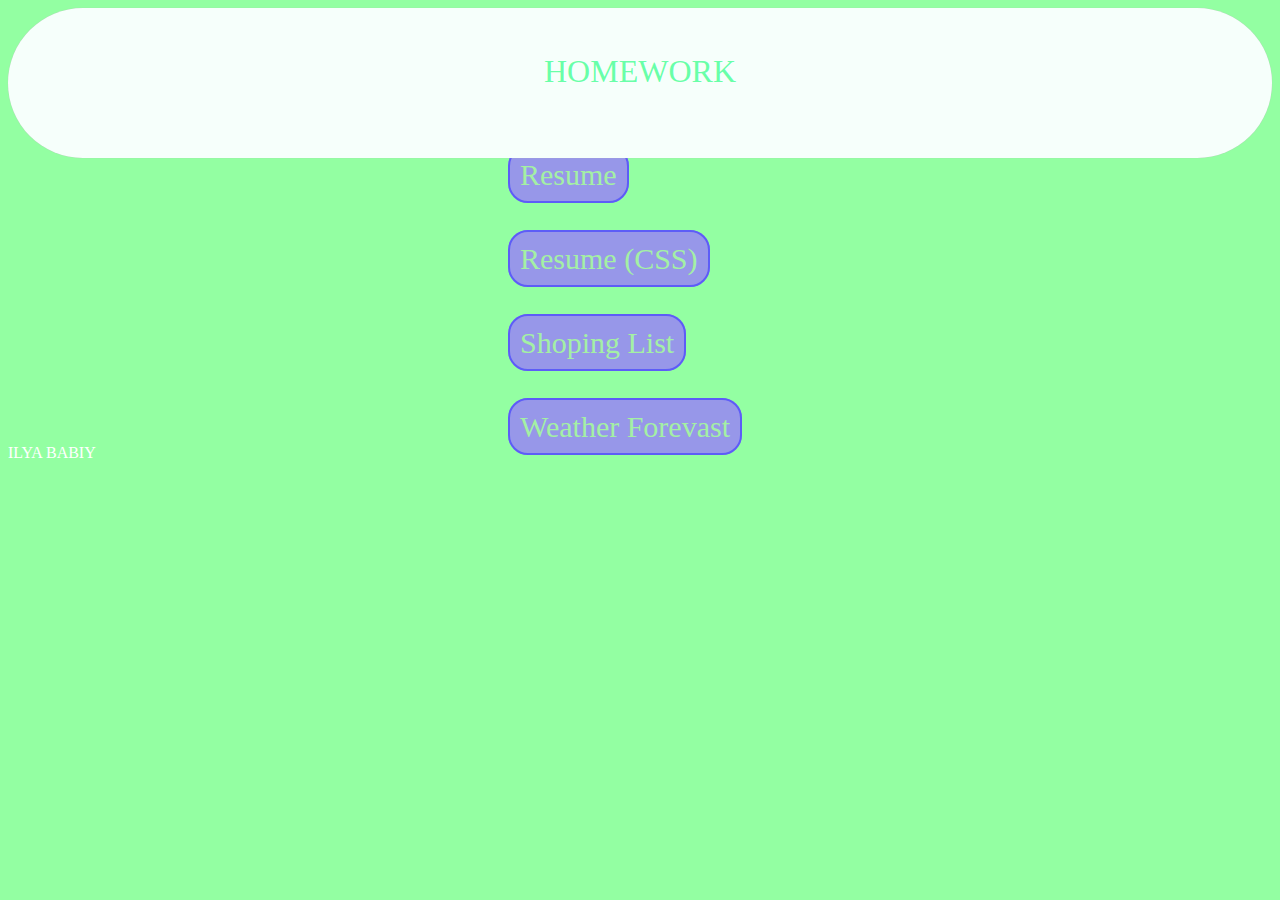
<file: index.html>
<!DOCTYPE html>
 <html>
       <head>
            <title> BEETROOT HOMEWORK</title>
            <meta charset="utf-8">
            <link rel="stylesheet" href="style.css">
           

       </head>
   <body>
         <div>
       <header>
            
        
            
               <div class="title">HOMEWORK</div>
                 
          </header>
         <content>
            <div class="class">
            
                
               
               <div class="one"> <a href="https://ilyababiy.github.io//Beetroot-Homework1/Lesson%201/index.html" >Resume </a></div>
               <div class="two"> <a href="https://ilyababiy.github.io//Beetroot-Homework1/Lesson%202/index.html">Resume (CSS)</a></div>
               <div class="three"> <a href="https://ilyababiy.github.io//Beetroot-Homework1/Lesson%203/index.html">Shoping List</a></div>
               <div class="four"> <a href="https://ilyababiy.github.io//Beetroot-Homework1/Lesson%204/index.html">Weather Forevast</a></div>
               
      





            </div>
          </content>
                 <footer>
                    <span> ILYA BABIY </span>
                 </footer>

           
        
          </div>






        </body>

















 </html>
</file>
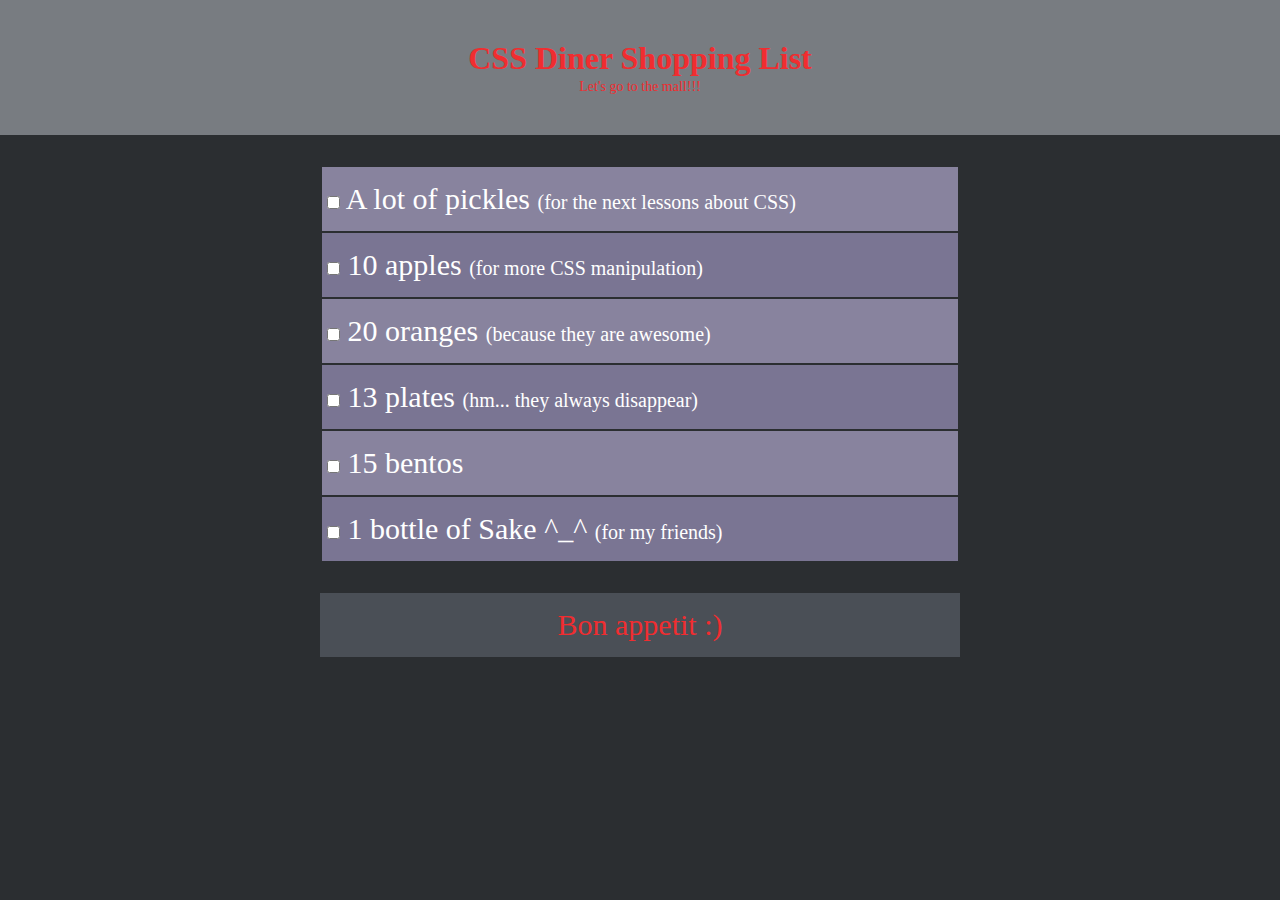
<file: Lesson 3/index.html>
<!DOCTYPE html>
<html>
  <head>
    <meta charset="utf-8">
    <title>Diner</title>
    <link rel="stylesheet" href="style.css">
   
         </head>

  <body>
      <header>
          <h1>CSS Diner Shopping List</h1>
          <span>Let's go to the mall!!!</span>
      </header>

      <table class="list">
        <tr>
            <td>
            <label for="first">
            <input id="first" type="checkbox">
            <span class="item">A lot of pickles 
            <span class="add">(for the next lessons about CSS)</span>
                </span>
                </label>
            </td>
        </tr>

        <tr>
            <td>
              <label for="second">
              <input id="second" type="checkbox">
              <span class="item">10 apples
              <span class="add">(for more CSS manipulation)</span>
                </span>
                </label>
            </td>
        </tr>

        <tr>
            <td>
                <label for="third">
                <input id="third" type="checkbox">
                <span class="item">20 oranges
                <span class="add">(because they are awesome)</span>
                 </span>
                 </label>
            </td>
        </tr>

        <tr>
            <td>
                <label for="fourth">
                <input id="fourth" type="checkbox">
                <span class="item">13 plates
                <span class="add">(hm... they always disappear)</span>
                </span>
                </label>
            </td>
        </tr>

        <tr>
            <td>
                <label for="fifth">
                <input id="fifth" type="checkbox">
                <span class="item">15 bentos</span>
                </label>
            </td>
        </tr>

        <tr>
            <td>
                <label for="sixth">
                <input id="sixth" type="checkbox">
                <span class="item">1 bottle of Sake ^_^
                <span class="add">(for my friends)</span>
                </span>
                </label>
            </td>
        </tr>
      </table>

      <footer>
          <span class="foot">Bon appetit :)</span>
      </footer>
    
  </body>
</html>
</file>
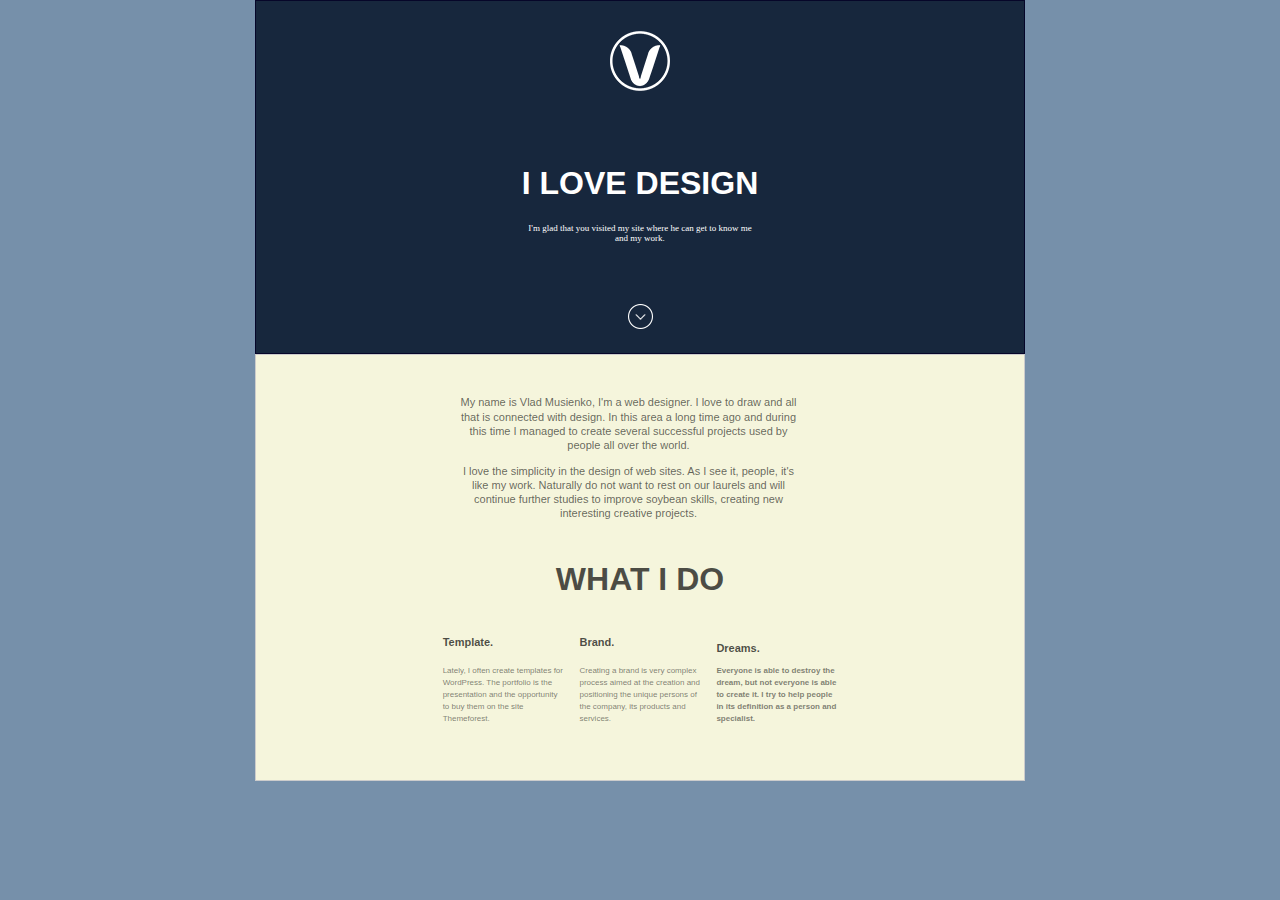
<file: Lesson 6/index.html>
<!DOCTYPE html>
 <html>
   <head>
  <meta charset="utf-8">
  <link rel="stylesheet" href="style.css">
   <title>I love design</title>


  </head>

   <body>
         <header>  
                <img src="logo.png" class="logo">
               <h1>I LOVE design</h1>
               <h6> I'm glad that you visited my site where he can get to know me and my work. </h6>
               <img src="round.png" class="round">


         </header>
         <div class="block">
                <div class="text">
                    <p>My name is Vlad Musienko, I'm a web designer. I love
                    to draw and all that is connected with design. In this
                    area a long time ago and during this time I managed to
                    create several successful projects used by people all
                    over the world.
                    </p>
                    <p>I love the simplicity in the design of web sites. As I
                    see it, people, it's like my work. Naturally do not want
                    to rest on our laurels and will continue further studies
                    to improve soybean skills, creating new interesting
                    creative projects.
                    </p>
                </div>
        
                <div class="DO">
                    <h1>What I do</h1>
                </div>
        
                <div class="one">
                    <div class="template">
                        <h4>Template.</h4>
                        <p>Lately, I often create templates for WordPress. The
                        portfolio is the presentation and the opportunity to
                        buy them on the site Themeforest. 
                        </p>
                    </div>
        
                    <div class="brand">
                        <h4>Brand.</h4>
                        <p>Creating a brand is very complex process aimed at the
                        creation and positioning the unique persons of the
                        company, its products and services.
                        </p>
                    </div>
        
                    <div class="dreams">
                        <h4>Dreams.</h>
                        <p>Everyone is able to destroy the dream, but not everyone
                        is able to create it. I try to help people in its
                        definition as a person and specialist.
                        </p>
                    </div>
                </div>
            </div>

    

  
  
  
  
  
  
       <body>





 </html>
</file>
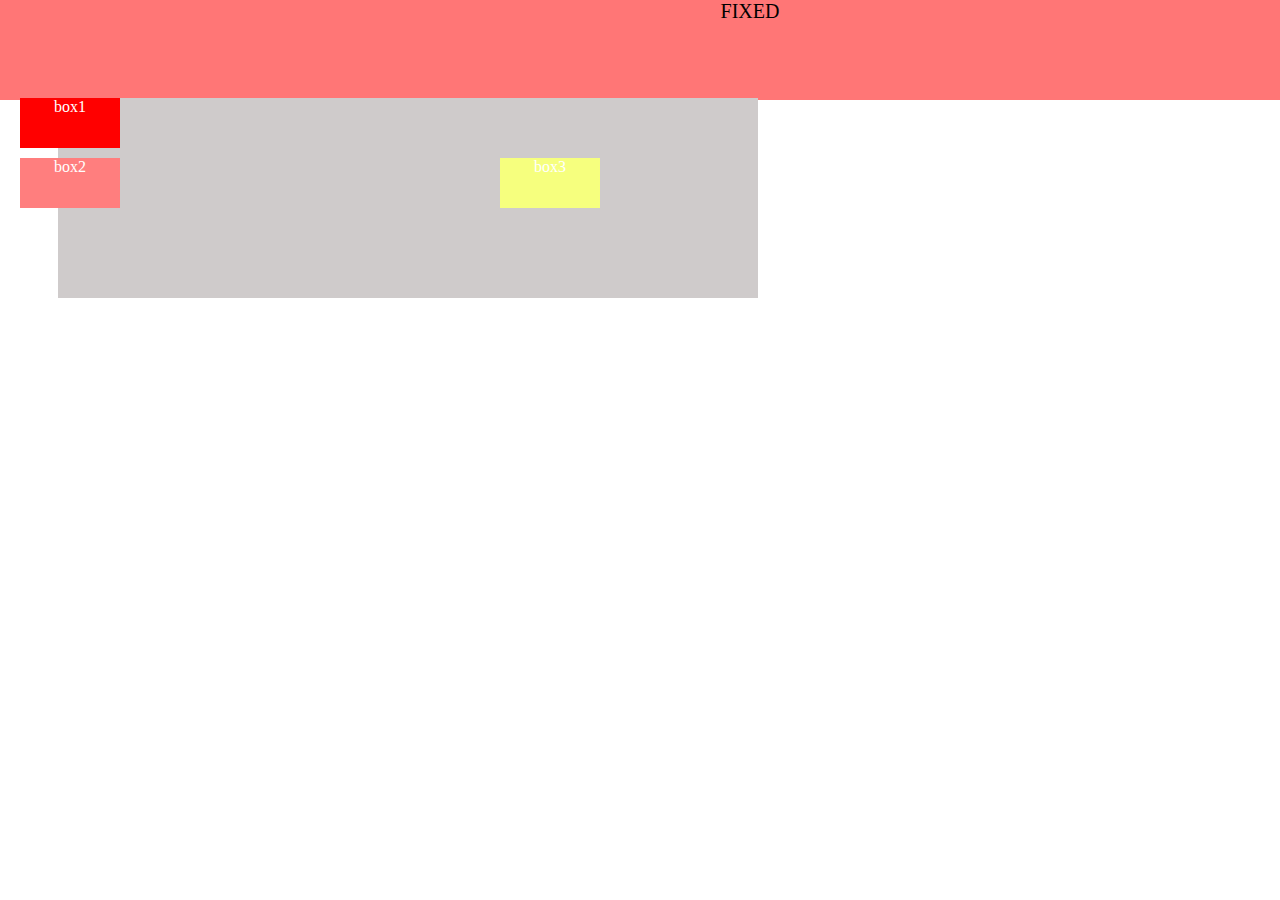
<file: Lesson 8/index.html>
<!DOCTYPE html>
 <html>
    
   <head>

       <meta charset="utf-8">
        <link rel="stylesheet" href="style.css">

  
    </head>

  <body>
        
      <div class="fixed" > FIXED </div>
  
   <div class="box">
   
   <div class="box1">box1</div>
   <div class="box2">box2</div>
   <div class="box3">box3</div>
   <div class="box4">box4</div>
   <div class="box5">box5</div>







   </div>

  








  </body>

















 </html>
</file>
<file: style.css>
*{
    
    text-decoration: none;
    
    color:white;
}

  
body {font-family: 'Shadows Into Light', cursive;
 background: #93ffa2


}
header {  

    height: 150px;
    background-color: #f6fffb;
    box-shadow: 0px 0px 1px 0px rgb(185, 187, 186);
    position: relative;
    border-radius: 100px;
}

div.title {

    position: absolute;
    left: 50%;
    top: 30%;
    transform: translateX(-50%);
    color: rgba(66, 255, 145, 0.8);;
    font-size: 24pt;
}

    
.class {
    display: grid;
    grid-row-gap: 50px;
    margin-left: 500px;
}
.class div a {
    text-decoration: none;
    font-size: 30px;
    color: rgb(164, 240, 164);
    background-color: rgb(151, 151, 233);
    border: 2px solid rgb(93, 93, 247);
    border-radius: 20px;
    padding: 10px;
    weight:10px;
}
</file>
<file: Lesson 3/style.css>
* {
   
       transition: all .1s ease-in;
       margin: 0;
       padding: 0;
}

html {
       height: 100%;
}

body {
      background-color: rgb(43, 46, 49);
      min-height: 100%;
}

header {
      width: 100%;
      color:rgb(240, 45, 48);
      background-color: rgb(120, 124, 129);
      text-align: center;
     padding-top: 40px;
     padding-bottom: 40px;
}

h1 {
    font-size: 20;
}

header h1+span {
    font-size: 14px;
}

.list {
    padding-top: 30px;
    padding-bottom: 30px;
}

.list, footer {
    margin: 0 auto;
    width: 50%;
}

footer {
    color: rgb(240, 45, 48);
    background-color: #4A4F56;
    text-align: center;
    vertical-align: middle;
    padding-top: 15px;
    padding-bottom: 15px;
}

.foot, .list {
    font-size: 30px;
}

.list tr td {
    padding-top: 15px;
    padding-bottom: 15px;
}

.list tr:nth-child(odd) {
    background-color: #88839e;
}

.list tr:nth-child(even) {
    background-color: #7a7593;
}

.list .item {
    color: white;
}

.list .add {
    font-size: 20px;
    color: rgb(255, 255, 255);
}

.list tr:hover {
    background-color: #625E77;
}


.list input[type="checkbox"]:checked ~ span {
	color: #A49EB2;
	text-decoration: line-through;
}

.list tr:active {
    background-color: rgb(236, 34, 27);
}

td {
    padding-left: 5px;
}

.list label, input[type="checkbox"] {
    cursor: pointer;
}
</file>
<file: Lesson 6/style.css>
body {
    min-height: 100%;
    margin: 0;
    background-color: rgb(118, 144, 170);
}

header {
  
    width: 60%;
    height: 45%;
    margin: 0 auto;
    background-color: rgb(23, 39, 61);
    color: white;
    border: 1px solid #060629;
    text-align: center;


}
header .logo { 

    margin-top:30px;
}
header h1 {

    margin-top:70px;
 }
  header h6 {

    width: 30%;
    margin-left: 35%;
    font-family: cursive;
    font-weight: 500;
    font-size: 9px;
  }
  header h1 {
    text-transform: uppercase;
    font-family: Arial, sans-serif;
}
.round {

    margin-top: 40px;
    padding-bottom: 20px;


}
.block {
     
    width: 60%;
    height:50%;
    margin:0 auto;
    border:1px solid rgb(204, 204, 204);
    background-color: beige
    



}
.block .text {
    width: 45%;
    margin-left: 26%;
    margin-top: 40px;
    text-align: center;
    font-family: Verdana, sans-serif;
    font-weight: 500;
    font-size: 11px;
    line-height: 1.3;
    color: rgba(0, 0, 0, .6);
}

.DO {


    text-align: center;
    text-transform: uppercase;
    margin-top: 40px;
    font-family: Arial, sans-serif;
    color: rgba(0, 0, 0, .7);



}
.one h4 {
    ext-transform: uppercase;
    font-size: 11px;



}
.one p {


    font-size: 8px;
    color: rgba(0, 0, 0, .5);

}
.one {
    display: inline-block;
    width: 80%;
    margin-left: 23%;
    color: rgba(0, 0, 0, .7);
}
.template, .brand, .dreams {
    display: inline-block;
    width: 20%;
    line-height: 1.5;
    font-family: Arial, sans-serif;
    padding-left: 10px;
    padding-bottom: 40px;
}
</file>
<file: Lesson 8/style.css>
.body {

    height: 200px;
    position: ;
}
.fixed {
position: fixed;
width: 1500px;
height: 100px;
background-color: rgb(255, 118, 118);
left:0;
top:0px;
text-align:center;
font-size: 20px;
padding-top: 20px:;

}
.box {

    position: relative;
    width: 700px;
   height: 200px;
   background-color:rgb(207, 203, 203);
   top:90px;
   left: 50px;
   
}
.box1 {

    position:fixed;
    width: 100px;
    height: 50px;
    background-color: red;
    text-align: center;
    color:white;
    left: 20px;
}
.box2 { 

    
    position:fixed;
    width: 100px;
    height: 50px;
    background-color: rgb(255, 126, 126);
    text-align: center;
    color:white;
    top:158px;
   left: 20px;
}

.box3 {

    position: fixed;
    width: 100px;
    height: 50px;
    background-color: rgb(246, 255, 126);
    text-align: center;
    color:white;
    top:158px;
    left:500px;
}
</file>
